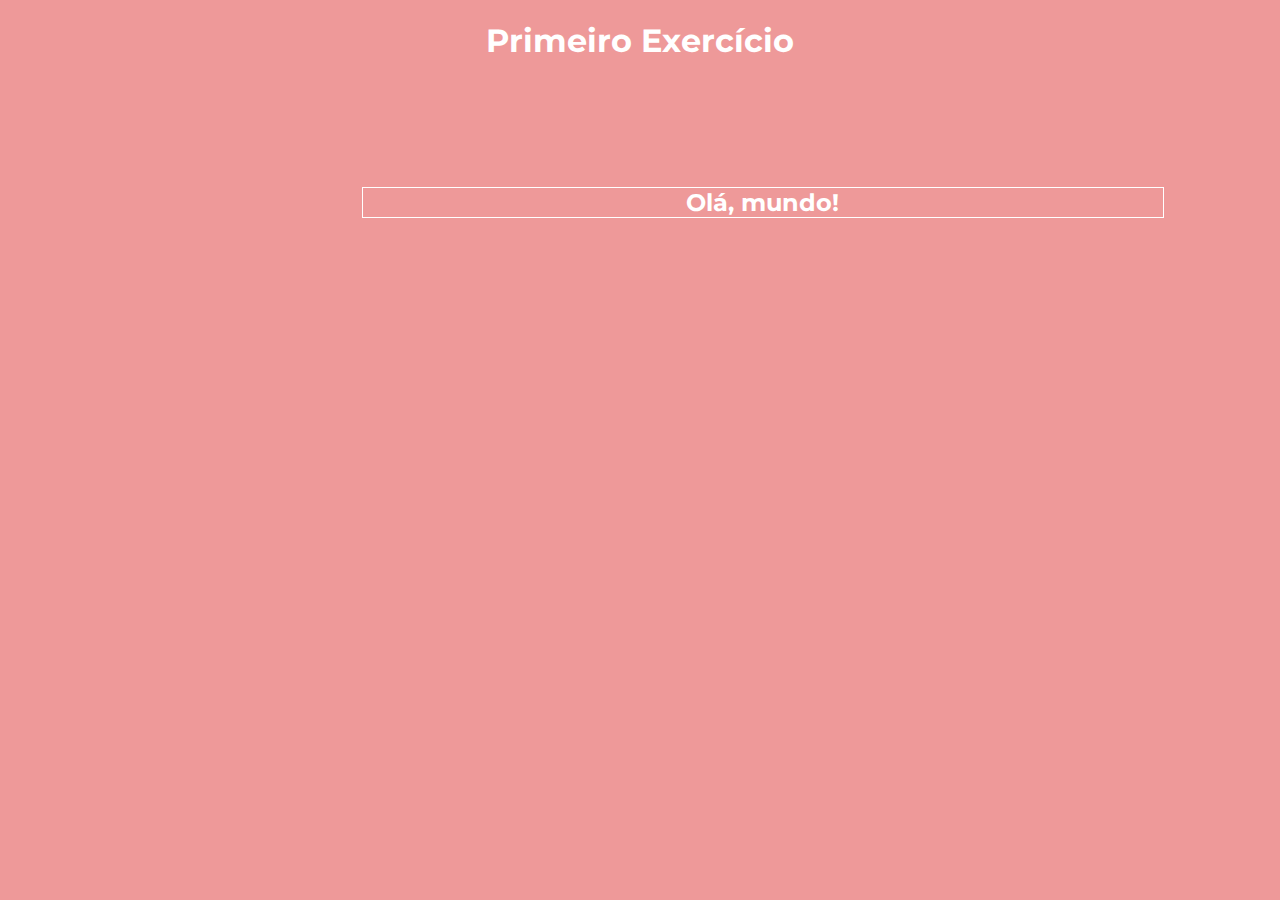
<file: ex1.html>
<!DOCTYPE html>
<html lang="en">

<head>
    <meta charset="UTF-8">
    <meta name="viewport" content="width=device-width, initial-scale=1.0">
    <link href="https://fonts.googleapis.com/css?family=Montserrat:400,700" rel="stylesheet" type="text/css" />
    <link href="https://fonts.googleapis.com/css?family=Lato:400,700,400italic,700italic" rel="stylesheet"
        type="text/css" />
    <title>Primeiro Exercício</title>
</head>
<style>
    .background {
        background-color: rgb(238, 153, 153);
    }


    .h1 {
        color: white;
        font-family: "Montserrat", -apple-system, BlinkMacSystemFont, "Segoe UI", Roboto, "Helvetica Neue", Arial, "Noto Sans", sans-serif, "Apple Color Emoji", "Segoe UI Emoji", "Segoe UI Symbol", "Noto Color Emoji";
        text-align: center;
    }

    .h2 {
        border: 1px solid;
        width: 800px;
        text-align: center;
        align-items: center;
        justify-content: center;
        margin-left: 28%;
        margin-top: 10%;
        color: white;
        font-family: "Montserrat", -apple-system, BlinkMacSystemFont, "Segoe UI", Roboto, "Helvetica Neue", Arial, "Noto Sans", sans-serif, "Apple Color Emoji", "Segoe UI Emoji", "Segoe UI Symbol", "Noto Color Emoji";
    }
</style>

<body class="background">
    <h1 class="h1">Primeiro Exercício</h1>
    <script>
        window.alert('Olá, mundo!')
    </script>
    <h2 class="h2">Olá, mundo!</h2>
</body>

</html>
</file>
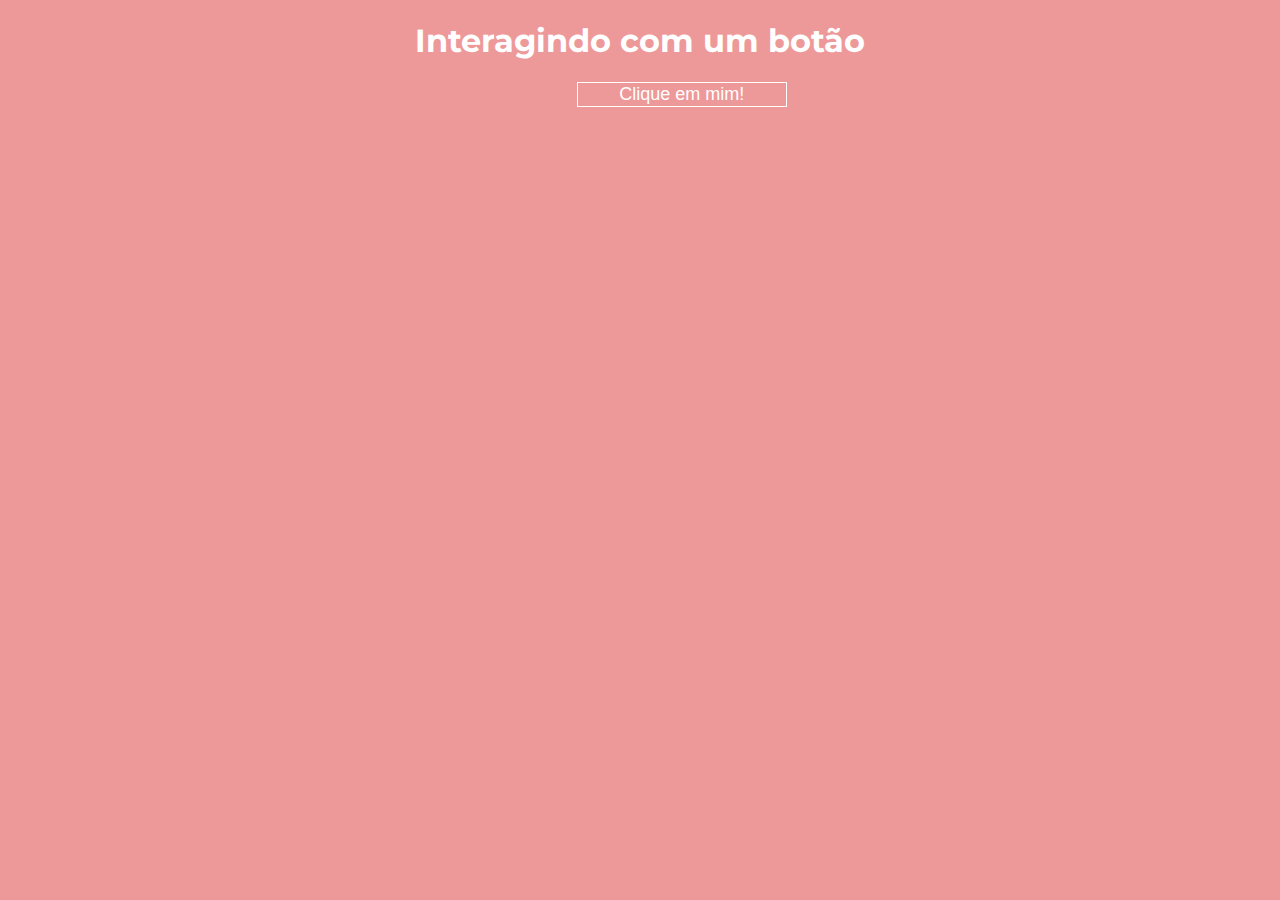
<file: ex2.html>
<!DOCTYPE html>
<html lang="en">

<head>
    <meta charset="UTF-8">
    <meta name="viewport" content="width=device-width, initial-scale=1.0">
    <link href="https://fonts.googleapis.com/css?family=Montserrat:400,700" rel="stylesheet" type="text/css" />
    <link href="https://fonts.googleapis.com/css?family=Lato:400,700,400italic,700italic" rel="stylesheet"
        type="text/css" />
    <title>Exercício 2</title>
</head>
<style>
    .background {
        background-color: rgb(238, 153, 153);
    }


    .h1 {
        color: white;
        font-family: "Montserrat", -apple-system, BlinkMacSystemFont, "Segoe UI", Roboto, "Helvetica Neue", Arial, "Noto Sans", sans-serif, "Apple Color Emoji", "Segoe UI Emoji", "Segoe UI Symbol", "Noto Color Emoji";
        text-align: center;
    }

    .butao {
        background-color: rgb(238, 153, 153);
        color: white;
        border: 1px solid;
        margin-left: 45%;
        width: 210px;
        font-size: 18px;

    }
</style>

<body class="background">
    <h1 class="h1">Interagindo com um botão</h1>
    <button class="butao" onclick="clicou()">Clique em mim!</button>
    <script>
        function clicou() {
            window.alert('Você clicou no botão :)')
        }
    </script>
</body>

</html>
</file>
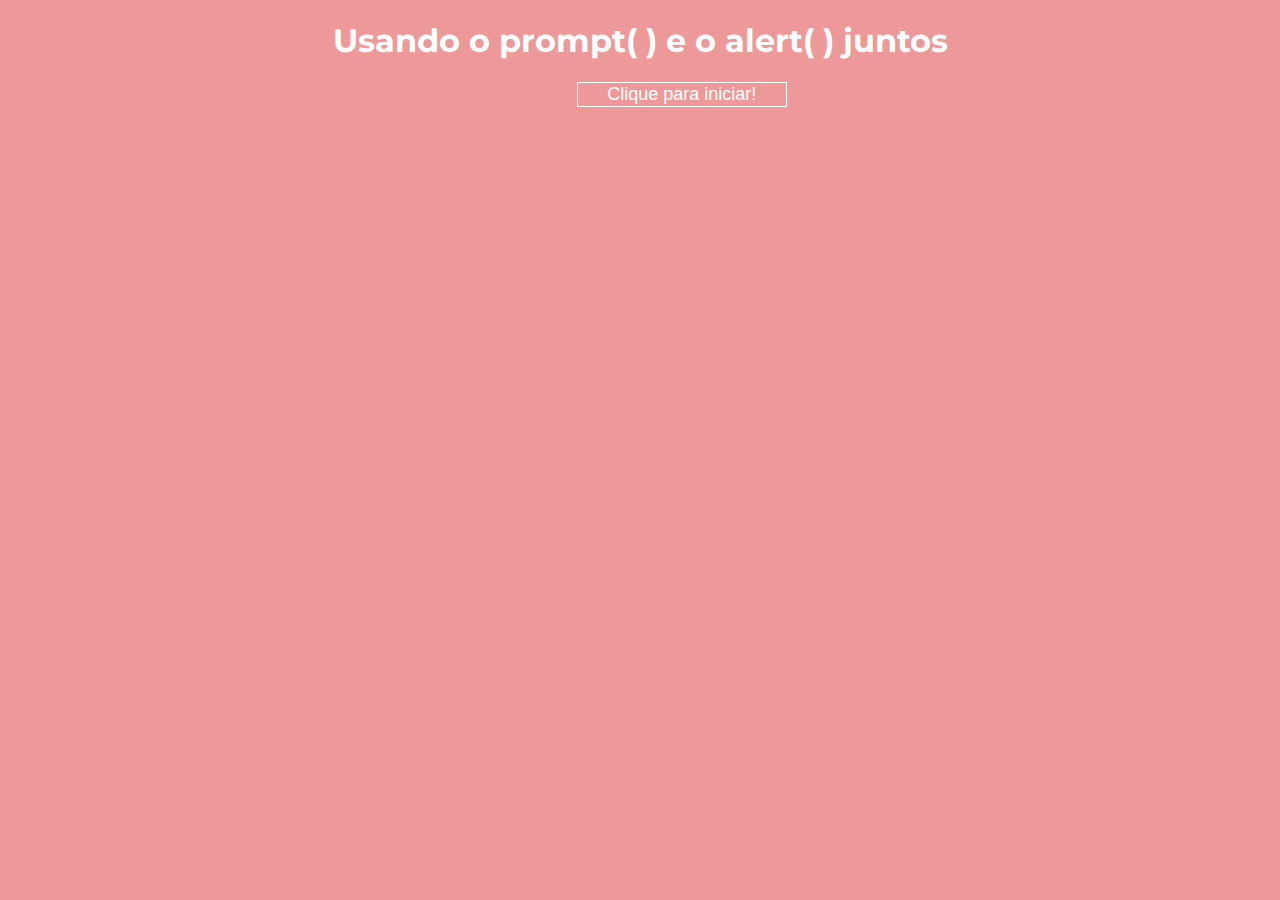
<file: ex3.html>
<!DOCTYPE html>
<html lang="en">

<head>
    <meta charset="UTF-8">
    <meta name="viewport" content="width=device-width, initial-scale=1.0">
    <link href="https://fonts.googleapis.com/css?family=Montserrat:400,700" rel="stylesheet" type="text/css" />
    <link href="https://fonts.googleapis.com/css?family=Lato:400,700,400italic,700italic" rel="stylesheet"
        type="text/css" />
    <title>Exercício 3</title>
</head>
<style>
    .background {
        background-color: rgb(238, 153, 153);
    }


    .h1 {
        color: white;
        font-family: "Montserrat", -apple-system, BlinkMacSystemFont, "Segoe UI", Roboto, "Helvetica Neue", Arial, "Noto Sans", sans-serif, "Apple Color Emoji", "Segoe UI Emoji", "Segoe UI Symbol", "Noto Color Emoji";
        text-align: center;
    }

    .butao {
        background-color: rgb(238, 153, 153);
        color: white;
        border: 1px solid;
        margin-left: 45%;
        width: 210px;
        font-size: 18px;

    }
</style>

<body class="background">
    <h1 class="h1">Usando o prompt( ) e o alert( ) juntos</h1>
    <button class="butao" onclick="clicou()">Clique para iniciar!</button>
    <script>
        function clicou() {
            var nome = window.prompt('Qual é o seu nome?')
            window.alert(`Olá, ${nome}! É um prazer te conhecer!`)
        }
    </script>

</body>

</html>
</file>
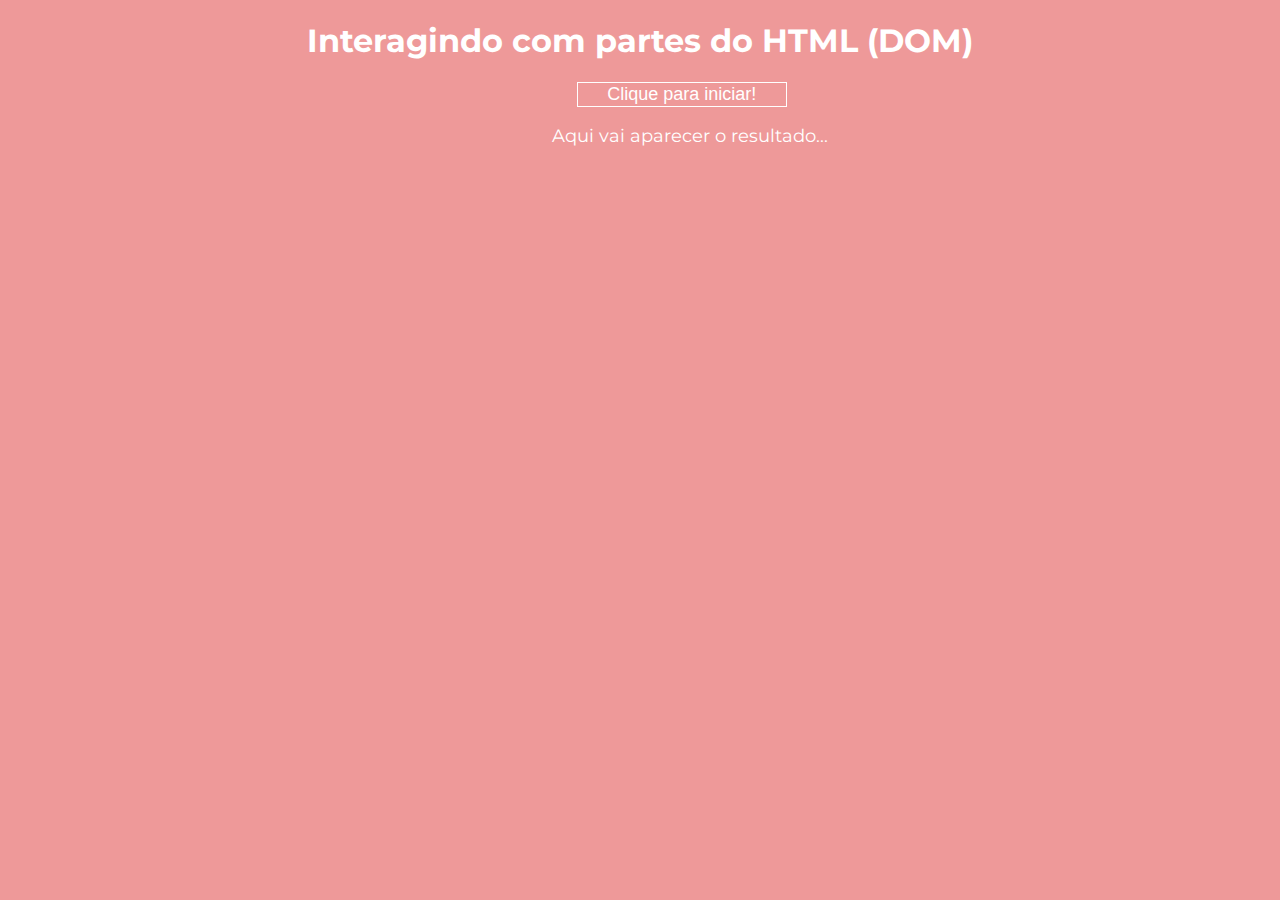
<file: ex4.html>
<!DOCTYPE html>
<html lang="en">

<head>
    <meta charset="UTF-8">
    <meta name="viewport" content="width=device-width, initial-scale=1.0">
    <link href="https://fonts.googleapis.com/css?family=Montserrat:400,700" rel="stylesheet" type="text/css" />
    <link href="https://fonts.googleapis.com/css?family=Lato:400,700,400italic,700italic" rel="stylesheet"
        type="text/css" />
    <title>Exercício 4</title>
</head>
<style>
    .background {
        background-color: rgb(238, 153, 153);
    }


    .h1 {
        color: white;
        font-family: "Montserrat", -apple-system, BlinkMacSystemFont, "Segoe UI", Roboto, "Helvetica Neue", Arial, "Noto Sans", sans-serif, "Apple Color Emoji", "Segoe UI Emoji", "Segoe UI Symbol", "Noto Color Emoji";
        text-align: center;
    }

    .butao {
        background-color: rgb(238, 153, 153);
        color: white;
        border: 1px solid;
        margin-left: 45%;
        width: 210px;
        font-size: 18px;

    }

    #results {
        color: white;
        margin-left: 43%;
        font-size: 18px;
        font-family: "Montserrat", -apple-system, BlinkMacSystemFont, "Segoe UI", Roboto, "Helvetica Neue", Arial, "Noto Sans", sans-serif, "Apple Color Emoji", "Segoe UI Emoji", "Segoe UI Symbol", "Noto Color Emoji";
    }
</style>

<body class="background">
    <h1 class="h1">Interagindo com partes do HTML (DOM)</h1>
    <button class="butao" onclick="inicio()">Clique para iniciar!</button>
    <section id="results">
        <p>Aqui vai aparecer o resultado...</p>
    </section>
    <script>
        function inicio() {
            let nome = window.prompt('Qual é o seu nome?')
            let res = window.document.getElementById('results')
            res.innerHTML = `<p>Olá, <strong> ${nome}</strong>! É um prazer tê-lo(a) aqui!`
        }
    </script>

</body>

</html>
</file>
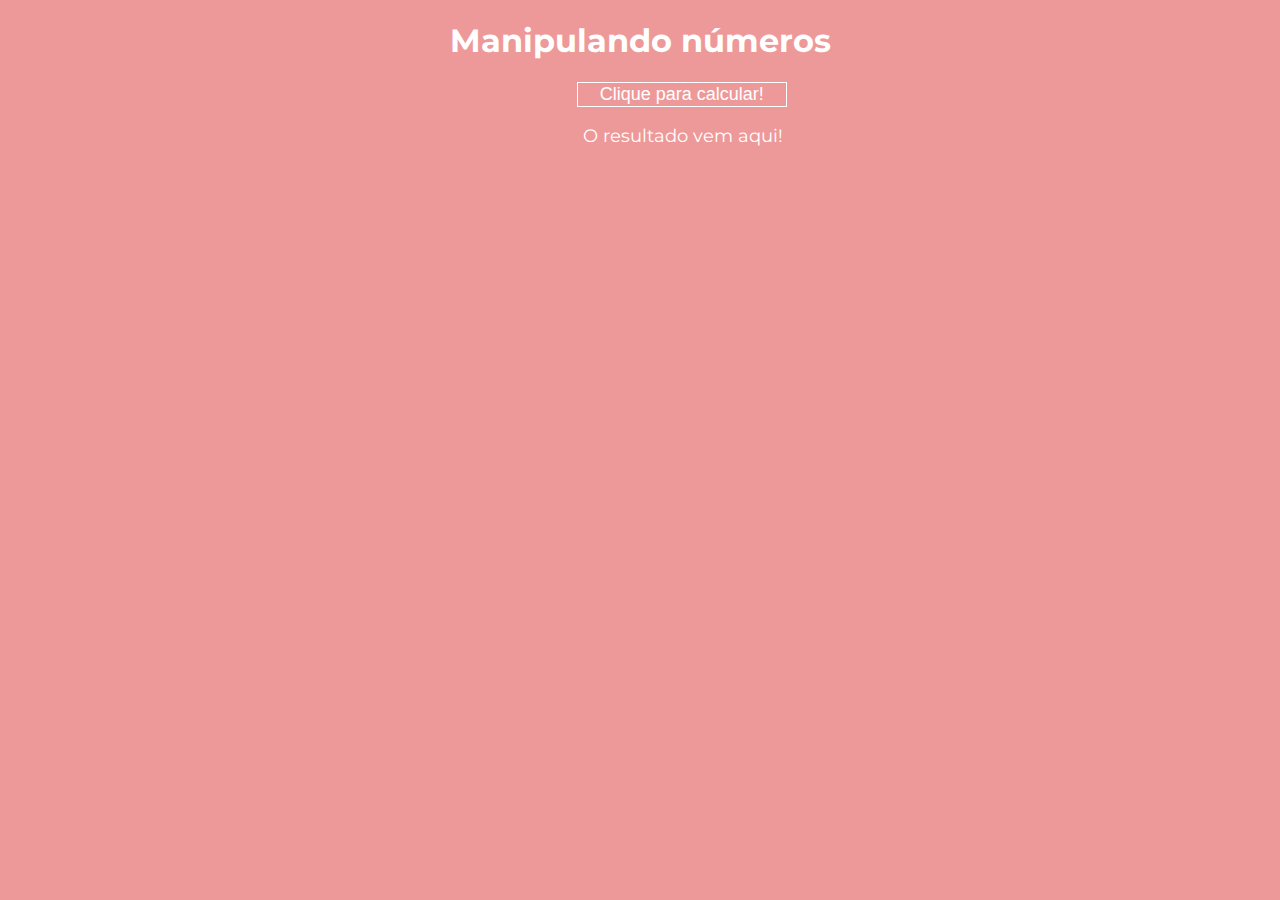
<file: ex5.html>
<!DOCTYPE html>
<html lang="en">

<head>
    <meta charset="UTF-8">
    <meta name="viewport" content="width=device-width, initial-scale=1.0">
    <link href="https://fonts.googleapis.com/css?family=Montserrat:400,700" rel="stylesheet" type="text/css" />
    <link href="https://fonts.googleapis.com/css?family=Lato:400,700,400italic,700italic" rel="stylesheet"
        type="text/css" />
    <title>Exercício 5</title>
</head>
<style>
    .background {
        background-color: rgb(238, 153, 153);
    }


    .h1 {
        color: white;
        font-family: "Montserrat", -apple-system, BlinkMacSystemFont, "Segoe UI", Roboto, "Helvetica Neue", Arial, "Noto Sans", sans-serif, "Apple Color Emoji", "Segoe UI Emoji", "Segoe UI Symbol", "Noto Color Emoji";
        text-align: center;
    }

    .butao {
        background-color: rgb(238, 153, 153);
        color: white;
        border: 1px solid;
        margin-left: 45%;
        width: 210px;
        font-size: 18px;

    }

    #res {
        color: white;
        margin-left: 45.5%;
        font-size: 18px;
        font-family: "Montserrat", -apple-system, BlinkMacSystemFont, "Segoe UI", Roboto, "Helvetica Neue", Arial, "Noto Sans", sans-serif, "Apple Color Emoji", "Segoe UI Emoji", "Segoe UI Symbol", "Noto Color Emoji";

    }
</style>

<body class="background">
    <h1 class="h1">Manipulando números</h1>
    <button class="butao" onclick="calcular()">Clique para calcular!</button>
    <section id="res">
        <p>O resultado vem aqui!</p>
    </section>
    <script>
        window.alert('Seja bem vindo ao meu site!')
        function calcular() {
            let n1 = Number(window.prompt('Digite um número'))
            let res = document.querySelector('section#res')
            res.innerHTML = `<span> O dobro de ${n1} é ${n1 * 2} e a metade é ${n1 / 2}</span>`
        }
    </script>

</body>

</html>
</file>
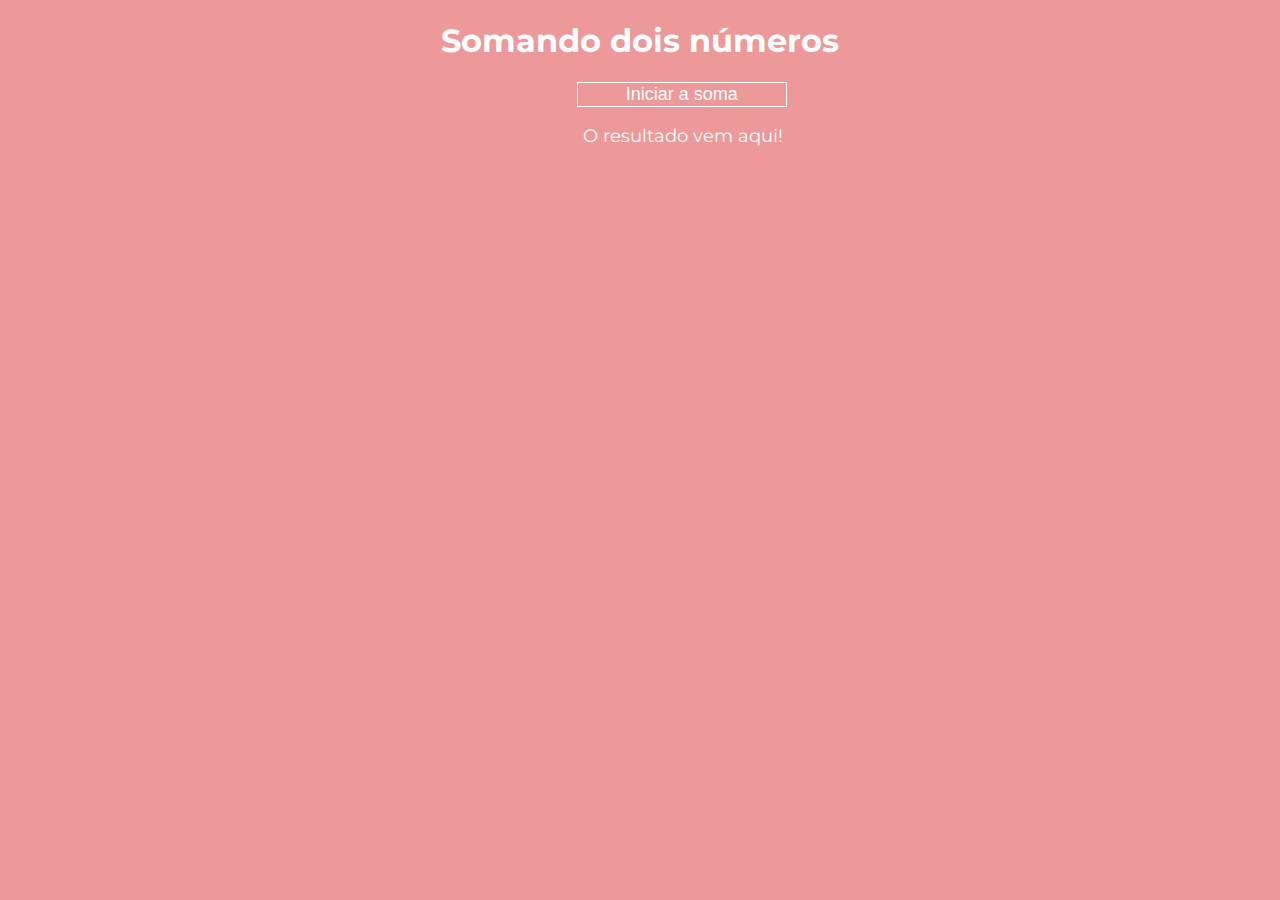
<file: ex6.html>
<!DOCTYPE html>
<html lang="en">

<head>
    <meta charset="UTF-8">
    <meta name="viewport" content="width=device-width, initial-scale=1.0">
    <link href="https://fonts.googleapis.com/css?family=Montserrat:400,700" rel="stylesheet" type="text/css" />
    <link href="https://fonts.googleapis.com/css?family=Lato:400,700,400italic,700italic" rel="stylesheet"
        type="text/css" />
    <title>Exercício 6</title>
</head>
<style>
    .background {
        background-color: rgb(238, 153, 153);
    }


    .h1 {
        color: white;
        font-family: "Montserrat", -apple-system, BlinkMacSystemFont, "Segoe UI", Roboto, "Helvetica Neue", Arial, "Noto Sans", sans-serif, "Apple Color Emoji", "Segoe UI Emoji", "Segoe UI Symbol", "Noto Color Emoji";
        text-align: center;
    }

    .butao {
        background-color: rgb(238, 153, 153);
        color: white;
        border: 1px solid;
        margin-left: 45%;
        width: 210px;
        font-size: 18px;

    }

    #res {
        color: white;
        margin-left: 45.5%;
        font-size: 18px;
        font-family: "Montserrat", -apple-system, BlinkMacSystemFont, "Segoe UI", Roboto, "Helvetica Neue", Arial, "Noto Sans", sans-serif, "Apple Color Emoji", "Segoe UI Emoji", "Segoe UI Symbol", "Noto Color Emoji";

    }
</style>

<body class="background">
    <h1 class="h1">Somando dois números</h1>
    <button class="butao" onclick="somar()">Iniciar a soma</button>
    <section id="res">
        <p>O resultado vem aqui!</p>
    </section>
    <script>
        function somar() {
            let n1 = Number(window.prompt('Digite um número'))
            let n2 = Number(window.prompt('Digite outro número'))
            let res = document.querySelector('section#res')
            res.innerHTML = `<span> A soma entre ${n1} e ${n2} é igual a ${n1 + n2}!</span>`
        }
    </script>

</body>

</html>
</file>
